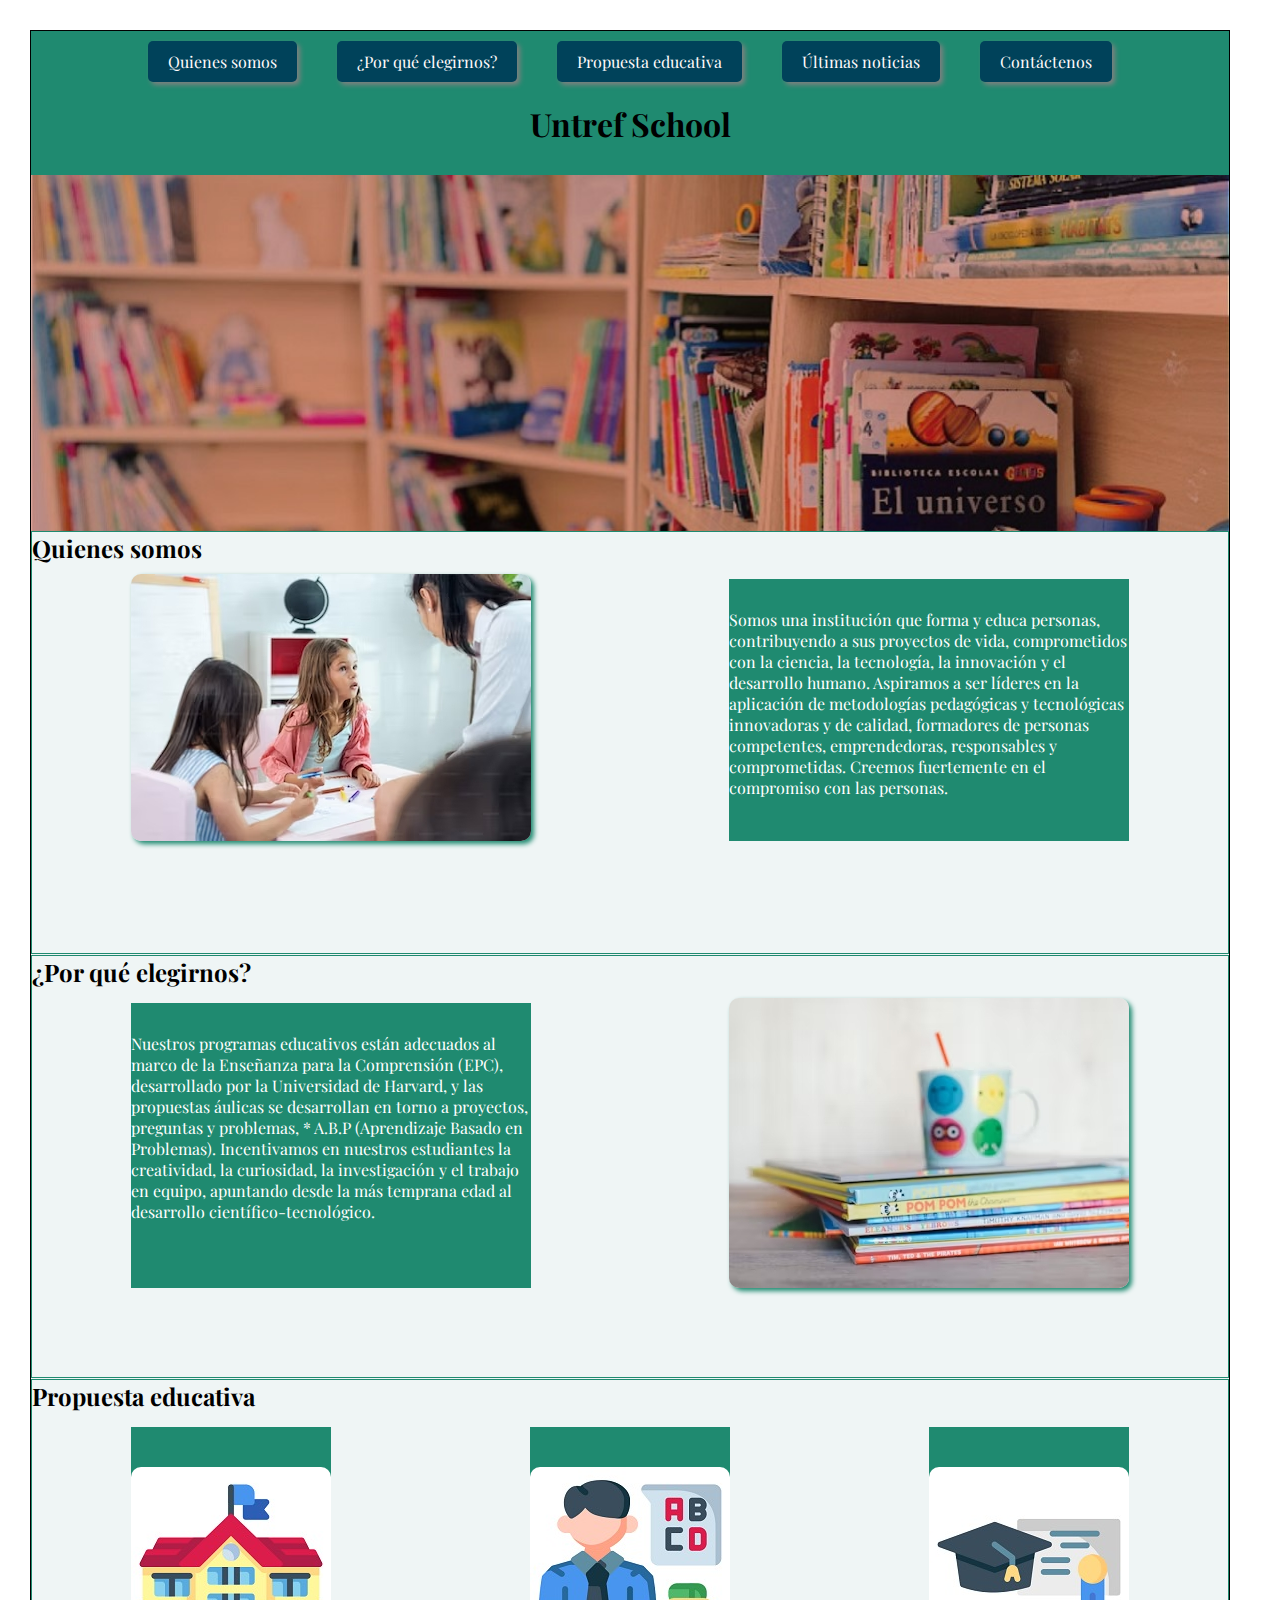
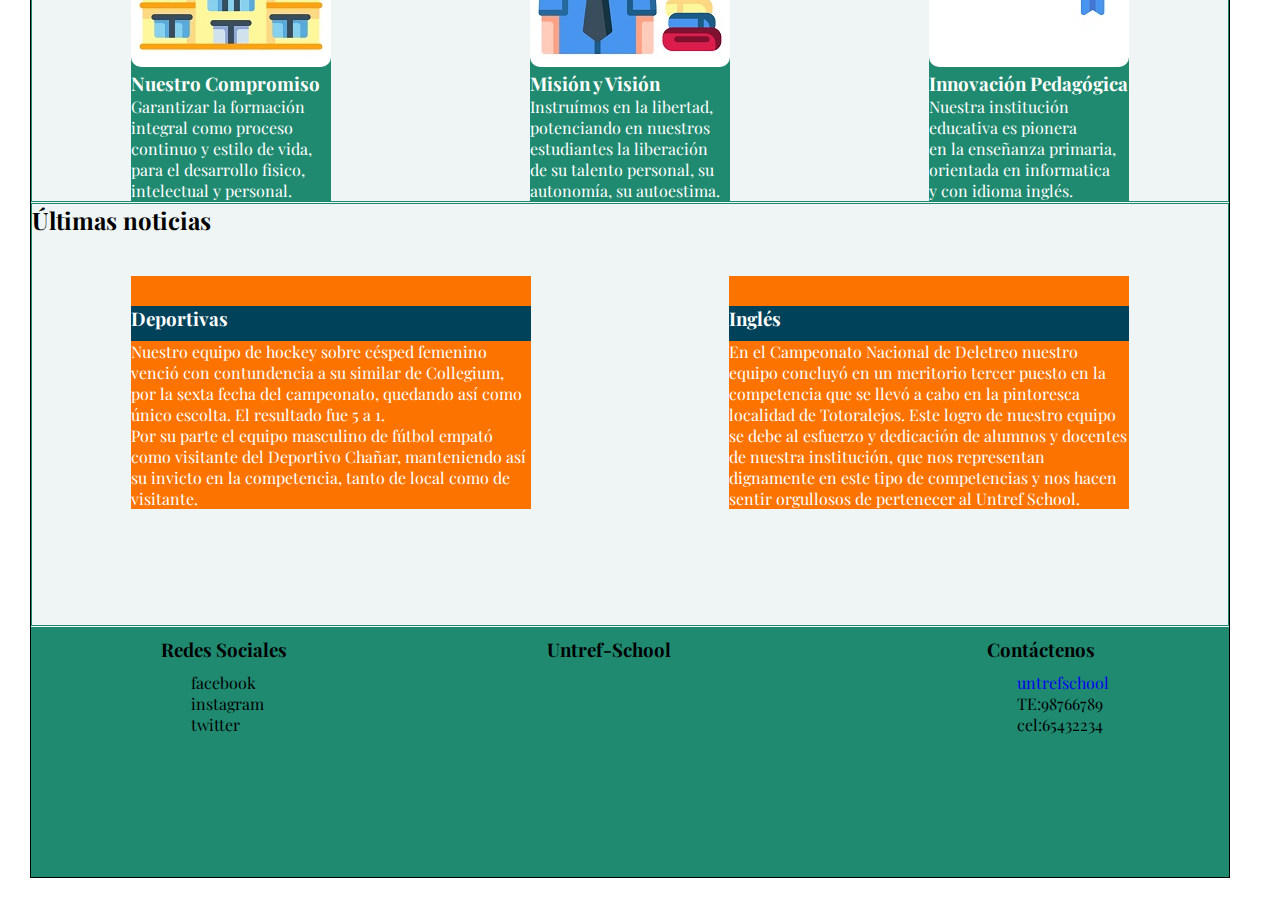
<file: index.html>
<!DOCTYPE html>
<html lang="es">
<head>
    <meta charset="UTF-8">
    <meta name="viewport" content="width=device-width, initial-scale=1.0">
    <meta name="description" content="Proyecto Untref">
    <meta name="author" content="Ricardo Eduardo Lucio Heredia">
    <title>Proyecto Untref-School</title>
    <link rel="stylesheet" href="styles.css">
    <link rel="preconnect" href="https://fonts.googleapis.com">
<link rel="preconnect" href="https://fonts.gstatic.com" crossorigin>
<link href="https://fonts.googleapis.com/css2?family=Gentium+Book+Plus:ital@1&family=Playfair+Display:wght@500&display=swap" rel="stylesheet">
<link rel="preconnect" href="https://fonts.googleapis.com">
<link rel="preconnect" href="https://fonts.gstatic.com" crossorigin>
<link href="https://fonts.googleapis.com/css2?family=Gentium+Book+Plus:ital@1&family=Playfair+Display:wght@500&display=swap" rel="stylesheet">
</head>
<body>        
    <header>
        <nav>
            <a href="#section-1">Quienes somos</a> 
            <a href="#section-2">¿Por qué elegirnos?</a>  
            <a href="#section-3">Propuesta educativa</a> 
            <a href="#section-4">Últimas noticias</a>
            <a href="formulario.html">Contáctenos</a>
        </nav>
        <h1>Untref School</h1> 
        <div class="slider">
            <ul>
                <li><img src="img/slider1.jpg" alt=""></li>
                <li><img src="img/slider2.jpg" alt=""></li>
                <li><img src="img/slider3.jpg" alt=""></li>
                <li><img src="img/slider4.jpg" alt=""></li>
            </ul>
        </div>    
    </header>
    <main>
        <section id="section-1">
            <h2>Quienes somos</h2> 
            <div class="section">       
                <img src="img/01.jpg" alt="">
                <article>Somos una institución que forma y
                    educa personas, contribuyendo a
                    sus proyectos de vida, comprometidos con
                    la ciencia, la tecnología, la
                    innovación y el desarrollo humano.
                    Aspiramos a ser líderes en la aplicación
                    de metodologías pedagógicas y tecnológicas
                    innovadoras y de calidad, formadores 
                    de personas competentes, emprendedoras,
                    responsables y comprometidas. Creemos 
                    fuertemente en el compromiso con las personas. </article>
            </div> 
        </section>
        
        <section id="section-2">
            <h2>¿Por qué elegirnos?</h2> 
            <div class="section">      
            <article> Nuestros programas educativos están adecuados
                al marco de la Enseñanza para la Comprensión (EPC), 
                desarrollado por la Universidad de Harvard,
                y las propuestas áulicas se desarrollan en torno
                a proyectos, preguntas y problemas, 
                * A.B.P (Aprendizaje Basado en Problemas).
                Incentivamos en nuestros estudiantes la creatividad,
                la curiosidad, la investigación y el trabajo en equipo, 
                apuntando desde la más temprana edad al desarrollo científico-tecnológico.</article>
            <img src="img/03.jpg" alt="">
            </div>
        </section>
        <section id="section-3">
            <h2>Propuesta educativa</h2>
            <div class="section">
                <article>
                    <img src="img/04.jpg" alt="">
                    <h3>Nuestro Compromiso</h3>
                    <p>Garantizar la formación<br>
                        integral como proceso<br>
                        continuo y estilo de vida,<br>
                        para el desarrollo fisico,<br>
                        intelectual y personal.</p>
                </article>
                <article>
                    <img src="img/05.jpg" alt="">
                    <h3>Misión y Visión</h3>
                    <p>Instruímos en la libertad,<br>
                        potenciando en nuestros<br>
                        estudiantes la liberación<br>
                        de su talento personal, su<br>
                        autonomía, su autoestima.<br>
                    </p>
                </article>
                <article> 
                    <img src="img/06.jpg" alt="">
                    <h3>Innovación Pedagógica</h3>
                    <p>Nuestra institución<br>
                    educativa es pionera<br>
                    en la enseñanza primaria,<br>
                    orientada en informatica<br>
                    y con idioma inglés.
                    </p>
                </article> 
            </div>
        </section>
        <section id="section-4">
            <h2>Últimas noticias</h2>
            <div class="section">
                
            <article><h3>Deportivas</h3>Nuestro equipo de hockey
                sobre césped femenino venció con contundencia
                a su similar de Collegium, por la sexta fecha
                del campeonato, quedando así como único 
                escolta. El resultado fue 5 a 1.<br>Por su parte 
                el equipo masculino de fútbol empató como visitante
                del Deportivo Chañar, manteniendo así su
                invicto en la competencia, tanto de local como de visitante.
                
                
            </article>
            <article><h3>Inglés</h3>En el Campeonato Nacional de Deletreo
                nuestro equipo concluyó en un meritorio tercer puesto
                en la competencia que se llevó a cabo en la pintoresca
                localidad de Totoralejos. Este logro de nuestro
                equipo se debe al esfuerzo y dedicación de alumnos
                y docentes de nuestra institución, que nos representan
                dignamente en este tipo de competencias y nos hacen
                sentir orgullosos de pertenecer al Untref School.</article>
            </div>
        </section>
        <footer class="container">
            <div>
                <h3>Redes Sociales</h3>
                <ul>
                    <li>facebook</li>
                    <li>instagram</li>
                    <li>twitter</li>
                </ul>
            </div>
            <div>
                <h3>Untref-School</h3>
                <iframe src="https://www.google.com/maps/embed?pb=!1m16!1m12!1m3!1d26272.278391054926!2d-58.56686657525229!3d-34.60328154472024!2m3!1f0!2f0!3f0!3m2!1i1024!2i768!4f13.1!2m1!1sUniversidad%20Nacional%20de%20Tres%20de%20Febrero!5e0!3m2!1ses!2sar!4v1689453876977!5m2!1ses!2sar"
                 width="200" height="200" style="border:0;" allowfullscreen="" loading="lazy" referrerpolicy="no-referrer-when-downgrade"></iframe>
            </div>
            <div>
                <h3>Contáctenos</h3>
                 <ul>
                    <li><a href="mailto:colegio@example.com">untrefschool</a></li>
                    <li>TE:98766789</li>
                    <li>cel:65432234</li>
                </ul>
            </div>
        </footer>
    </main>
</body>
</html>
</file>
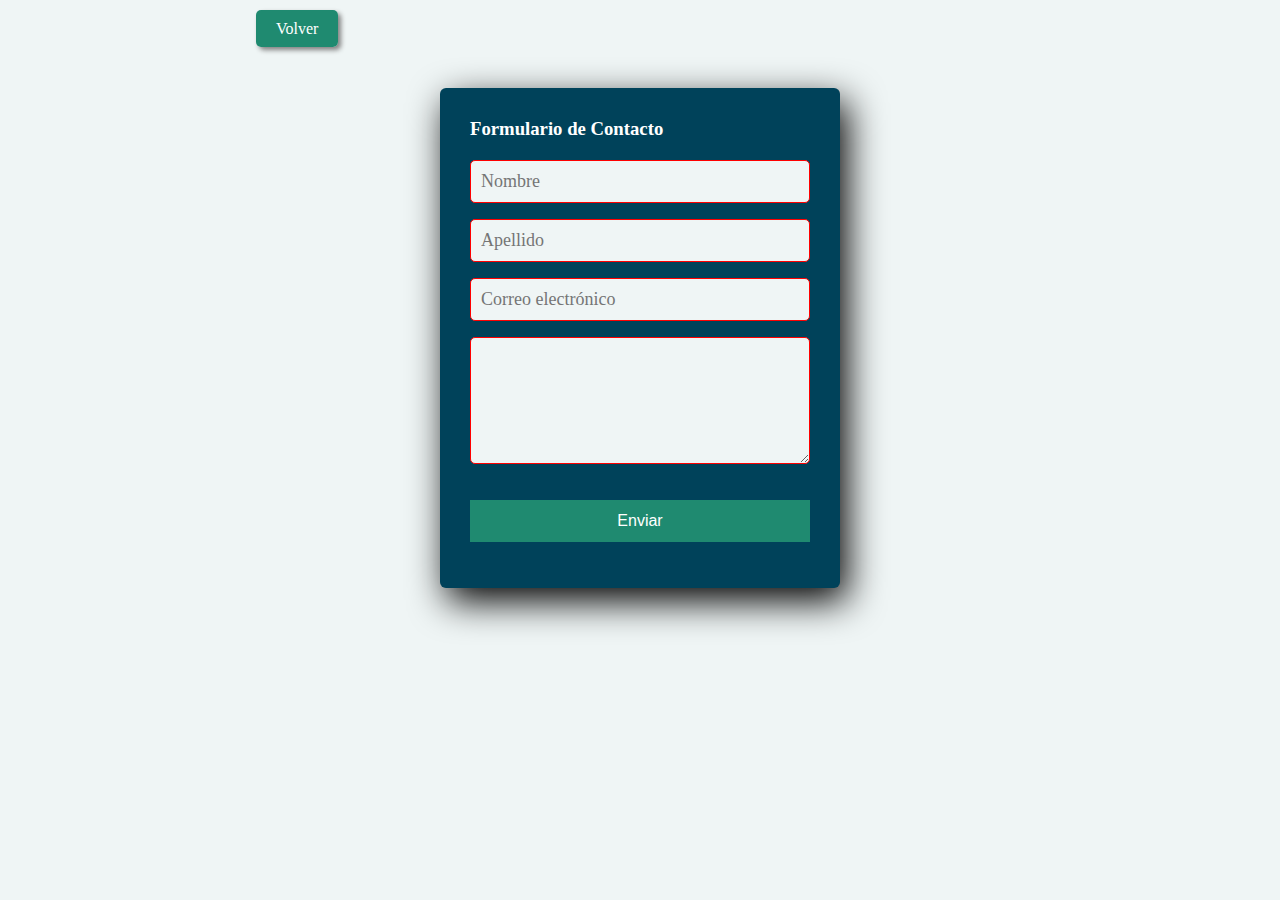
<file: formulario.html>
<!DOCTYPE html>
<html lang="en">
<head>
    <meta charset="UTF-8">
    <meta name="viewport" content="width=device-width, initial-scale=1.0">
    <title>Formulario</title>
    <link rel="stylesheet" href="formulario.css">
</head>
<body>
    <div class="container">
    <nav>
        <a href="index.html">Volver</a>
    </nav>
    <main class="form">
        <h3>Formulario de Contacto</h3>
            <form action="" method="post">
                <input class="controls" type="text" name="nombre" id="nombre" placeholder="Nombre" required>
                <input class="controls" type="text" name="apellido" id="apellido" placeholder="Apellido" required>
                <input class="controls" type="email" name="correo" id="correo" placeholder="Correo electrónico" required>
                <textarea class="controls" name="comentario" id="comentario" cols="20" rows="5" placeholder="Ingrese su comentario">
                </textarea>
                <button class="boton" type="submit">Enviar</button>
            </form> 
    </main>
    </div>
</body>
</html>
</file>
<file: styles.css>
*
{
    margin: 0;
    box-sizing: border-box;
    list-style: none;
    text-decoration: none;
}
body
{
    margin: 30px;
    max-width: 1200px;
    border: 1px solid ;
    display: grid;
    grid-template-columns: 1fr;
    grid-template-rows: 500px 1fr 100%;
    grid-template-areas: "header" "main" "footer";
}
header
{
    background-color: #1F8A70 ;
    width: auto;
    height: 500px;
    grid-area: header;
    overflow: hidden; 
    font-family: 'Gentium Book Plus', serif;
    font-family: 'Playfair Display', serif;
}   
.slider
{
    
    width: 100%;
    height: 300px;
    margin: 30px auto ; 
    animation: slide 20s infinite alternate ease-in-out;
}
.slider ul
{
    display: flex;
    padding: 0;
    width: 400%;
}
.slider ul li
{
    width: 100%;
}
.slider li img
{
    width: 100%;
    height: 100%;
}
@keyframes slide
{
    0% {margin-left: 0%;}
    20% {margin-left: 0%;}

    25% {margin-left: -100%;}
    45% {margin-left: -100%;}

    50% {margin-left: -200%;}
    70% {margin-left: -200%;}

    75% {margin-left: -300%;}
    100% {margin-left: -300%;}
}
nav 
{
    display: flex;
    flex-direction: row;
    justify-content: center;
    margin-top: 10px;
    gap: 40px;
}
nav a 
{
    background-color: #00425A ;
    color: snow;
    padding: 10px 20px;
    border-radius: 5px;
    box-shadow: 3px 3px 5px gray;
}
nav a:hover
{
    background-color:#FC7300 ;
}

header h1
{
    text-align: center;
    align-self: center;
    margin-top: 20px;
}
main
{
    background-color:#EFF5F5 ;
    display: grid;
    grid-template-columns: 1fr;
    grid-template-rows: 1fr 1fr 1fr 1fr;
    gap: 1px;
    font-family: 'Gentium Book Plus', serif; 
    font-family: 'Playfair Display', serif;
}
section
{
    border: 1px solid  #1F8A70;
}

main img
{
    margin-top: 10px;
    border-radius: 10px;
}
 article
{
    margin-top: 15px;
    padding-top: 30px;
    max-width: 400px;
    background-color: #1F8A70;
    color:white 
}
.section
{
    display:flex;
    flex-direction: row;
    justify-content: space-around;
}
#section-1 img
{
    border-radius: 10px;
    box-shadow: 3px 3px 5px #1F8A70 ;
}
#section-2 img
{
    border-radius: 10px;
    box-shadow: 3px 3px 5px #1F8A70 ;
}
#section-4 article
{
    margin-top: 40px;
    background-color:#FC7300;
}
#section-4 h3
{
    background-color: #00425A;
    color: white;
    padding-bottom: 10px;
}

footer
{
    display: grid;
    width: auto;
    height: 250px;
    background-color: #1F8A70;
    display: flex;
    justify-content: space-around;
    font-family: 'Gentium Book Plus', serif;
    font-family: 'Playfair Display', serif;
}
footer h3
{
    margin: 10px;
}

@media screen and (max-width: 768px) 
{
    body
    {
    margin: 10px;
    max-width: 768px;
    border: 1px solid ;
    display: grid;
    grid-template-columns: 1fr;
    grid-template-rows: 460px 1fr 100%;
    grid-template-areas: "header" "main" "footer";
    } 
    
    
    .section
    {
        display:flex;
        flex-direction: row;
        justify-content: space-around;
    }
    
    #section-1 img
    {
        margin-top: 30px;
        max-width: 340px;
    }
    #section-2 img
    {
        margin-top: 30px;
        max-width: 340px;
    }
    article
    {
        margin-top: 30px;
        max-width: 340px;
        padding-top: 0;
    }
}@media screen and (max-width: 320px) 
{
    body
    {
    margin: 5px;
    max-width: 320px;
    border: 1px solid ;
    display: grid;
    grid-template-columns: 1fr;
    grid-template-rows: 470px 1fr 100%;
    grid-template-areas: "header" "main" "footer";
    } 
    header nav
    {
        display: flex;
        flex-direction: row;
        flex-wrap: wrap;
    }
    main
    
    {
        display:flex;
        flex-direction: column;
        
    }
    .section
    {
        display:flex;
        flex-direction: column;
        align-items: center;
        
    }
    
}
</file>
<file: formulario.css>
*
{
    margin: 0;
    padding: 0;
    box-sizing: border-box
}
body
{
    width: 60%;
    margin: auto;
    background-color: #EFF5F5;
}
nav
{
    margin-top: 20px;
}
 nav a
{
    background-color:  #1F8A70 ;
    color: white;
    padding: 10px 20px;
    border-radius: 5px;
    text-decoration: none;
    box-shadow: 3px 3px 5px gray
}
nav a:hover
{
    background-color: #FC7300;
}
.form
{
    width: 400px;
    background-color:  #00425A;
    padding: 30px;
    margin: auto;
    margin-top: 50px;
    border-radius: 6px;
    font-family: 'Gentium Book Plus', serif;
    font-family: 'Playfair Display', serif;
    box-shadow: 7px 13px 37px #000;
}
.form h3
{
    font: size 20px;
    margin-bottom: 20px;
    color: white;
}
.controls
{
    width: 100%;
    background-color:  #EFF5F5;
    padding: 10px;
    border-radius: 5px;
    margin-bottom: 16px;
    border: 1px solid red;
    font-family: 'Gentium Book Plus', serif;
    font-family: 'Playfair Display', serif;
    font-size: 18px;
    color: #181823;
}
.form p
{
    height: 40px;
    text-align: center;
    font-size: 18px;
}
.form .boton
{
    width: 100%;
    background-color:  #1F8A70;
    border: none;
    padding: 12px;
    color: white;
    margin: 16px 0;
    font-size: 16px;
}
.form .boton:hover
{
    background-color:#FC7300 ;
}
@media screen and (max-width: 768px)
{
    body
    {
        width: 768px;
        margin: auto;
    }
    .container
    {
    width: 768px;    
    }
}
@media screen and (max-width: 320px)
{
    body 
    {
        width: 320px;
        margin: auto;
    }  
     .container
    {
     width: 320px;     
    }
}
</file>
